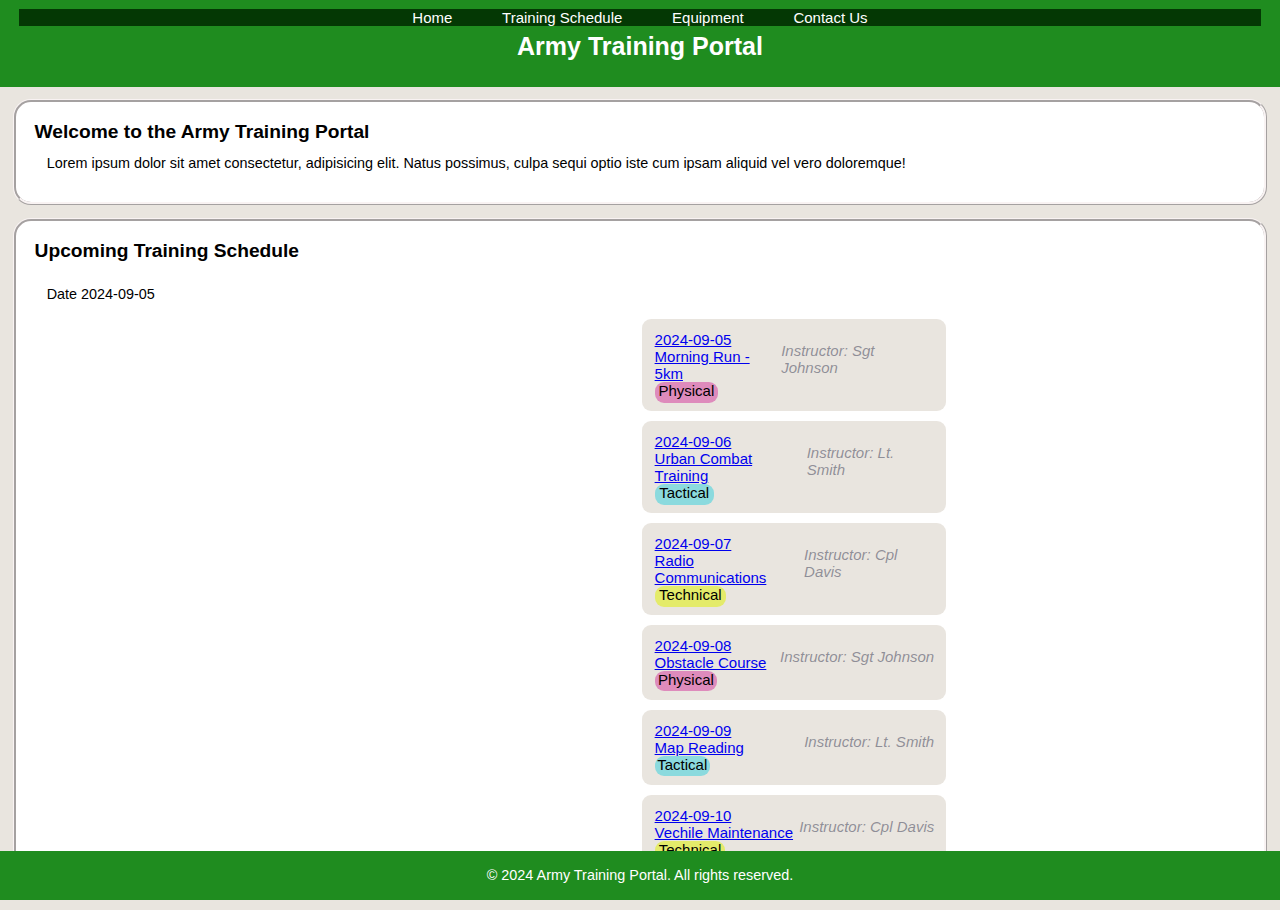
<file: index.html>
<!DOCTYPE html>
<html>
<head>
    <meta charset='utf-8'>
    <meta http-equiv='X-UA-Compatible' content='IE=edge'>
    <title>Army</title>
    <meta name='viewport' content='width=device-width, initial-scale=1'>
    <link rel='stylesheet' type='text/css' media='screen' href='style.css'>
</head>
<body>
    <div class="UpDown">
        <div id="Head">
            <span class="ht">Home</span>
            <span class="ht">Training Schedule</span>
            <span class="ht">Equipment</span>
            <span class="ht">Contact Us</span>
        </div>
        <span id="Title">Army Training Portal</span>
    </div>
    <div id="middle">
        <div class="border">
            <h1>Welcome to the Army Training Portal</h1>
            <h2>Lorem ipsum dolor sit amet consectetur, adipisicing elit. Natus possimus, culpa sequi optio iste cum ipsam aliquid vel vero doloremque!
            </h2>
        </div>
        <div class="border" id="border2">
            <h1>Upcoming Training Schedule</h1>
            <h2 type="Date">Date 2024-09-05</h2>
            <section>
                <div class="box">
                    <div>
                        <a href="Training.html">2024-09-05</a>                        <br>
                        <a href="Training.html">Morning Run - 5km</a>                        <br>
                        <span class="Physical">Physical</span>
                    </div>
                    <div class="RightBox">
                        Instructor: Sgt Johnson
                    </div>
                </div>
                <div class="box">
                    <div>
                        <a href="Training.html">2024-09-06</a>                        <br>
                        <a href="Training.html">Urban Combat Training</a>                        <br>
                        <span class="Tactical">Tactical</span>
                    </div>
                    <div class="RightBox">
                        Instructor: Lt. Smith
                    </div>
                </div>
                <div class="box">
                    <div>
                        <a href="Training.html">2024-09-07</a>                        <br>
                        <a href="Training.html">Radio Communications</a>                        <br>
                        <span class="Technical">Technical</span>
                    </div>
                    <div class="RightBox">
                        Instructor: Cpl Davis
                    </div>
                </div>
                <div class="box">
                    <div>
                        <a href="Training.html">2024-09-08</a><br>
                        <a href="Training.html">Obstacle Course</a><br>
                        <span class="Physical">Physical</span>
                    </div>
                    <div class="RightBox">
                        Instructor: Sgt Johnson
                    </div>
                </div>
                <div class="box">
                    <div>
                        <a href="Training.html">2024-09-09</a><br>
                        <a href="Training.html">Map Reading</a><br>
                        <span class="Tactical">Tactical</span>
                    </div>
                    <div class="RightBox">
                        Instructor: Lt. Smith
                    </div>
                </div>
                <div class="box">
                    <div>
                        <a href="Training.html">2024-09-10</a><br>
                        <a href="Training.html">Vechile Maintenance</a><br>
                        <span class="Technical">Technical</span>
                    </div>
                    <div class="RightBox">
                        Instructor: Cpl Davis
                    </div>
                </div>
            </section>
        </div>
    </div>
    <footer class="UpDown" id="footer"> © 2024 Army Training Portal. All rights reserved.</footer>
</body>
</html>
</file>
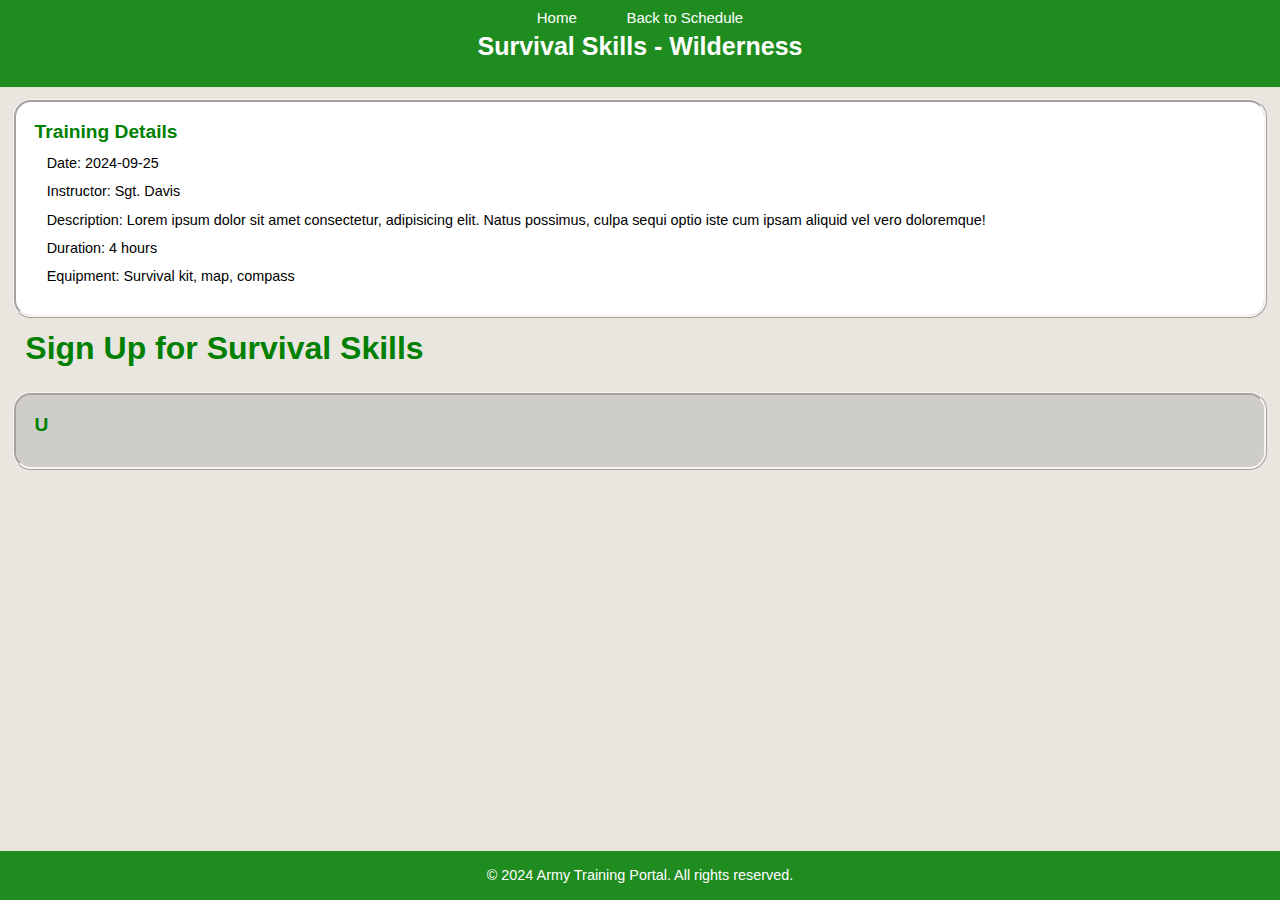
<file: Training.html>
<!DOCTYPE html>
<html>
<head>
    <meta charset='utf-8'>
    <meta http-equiv='X-UA-Compatible' content='IE=edge'>
    <title>Army</title>
    <meta name='viewport' content='width=device-width, initial-scale=1'>
    <link rel='stylesheet' type='text/css' media='screen' href='style2.css'>
</head>
<body>
    <div class="UpDown">
        <div id="Head">
            <span class="ht">Home</span>
            <span class="ht">Back to Schedule</span>
        </div>
        <span id="Title">Survival Skills - Wilderness</span>
    </div>
    <div id="middle">
        <div class="border">
            <h1>Training Details</h1>
            <h2>Date: 2024-09-25</h2>
            <h2>Instructor: Sgt. Davis</h2>
            <h2>Description: Lorem ipsum dolor sit amet consectetur, adipisicing elit. Natus possimus, culpa sequi optio iste cum ipsam aliquid vel vero doloremque!</h2>
            <h2>Duration: 4 hours</h2>
            <h2>Equipment: Survival kit, map, compass</h2>
        </div>
        <div id="border3"><h1>Sign Up for Survival Skills</h1></div>
        <div class="border" id="border2">
            <h1>U</h1>
            <section>
            
            </section>
        </div>
    </div>
    <footer class="UpDown" id="footer"> © 2024 Army Training Portal. All rights reserved.</footer>
</body>
</html>
</file>
<file: style.css>
*{
    margin: 0;
    padding: 0;
    box-sizing: border-box;
}

body {
    background-color: rgba(232, 227, 221, 0.94);
    font-family: Arial, Helvetica, sans-serif;
}

#Head{
    
    background-color:rgb(4, 56, 4);
    color: white;
    display: flex;
    justify-content:center;
    font-size: 15px;
    margin: 0.5%;   

}
.ht{
    padding:0 2% 0 2%;
 }
.UpDown{
    background-color: rgb(31, 140, 31);
    color: white;
    text-align: center;
    font-size: 25px;
    padding: 0.2% 1% 2% 1%;
    display: flex;
    flex-direction: column;
    justify-content:center;

}

#Title{
    font-weight: bold;
    
}

#middle{
    text-align: left;
    width: 100%;
    display: flex;
    flex-direction: column;
    justify-content: center;
    padding: 1%;
}

.border{
    background-color: white;
    border-radius: 2dvh;
    border-style: ridge;
    border-color: rgb(249, 243, 243);
    justify-content:center;
    padding: 1.5%;
    font-size: 60%;
    border-spacing: 2%;
}

#border2{
    height:max-content;
    margin-top: 1%; 
    display: flex; 
    flex-direction: column;  
    justify-content: right;
}

h1{
    margin-bottom: 1%;
}

h2{
    margin: 1%;
    font-weight: lighter;
}

#footer{
    position: fixed;
    padding: 1.3%;
    bottom: 0;
    width: 100%;
    font-size: 90%;
}

.box{
    background-color: rgba(232, 227, 221, 0.94);
    display: flex;
    flex-direction: row;
    justify-content:space-between;
    border-radius: 1dvh;
    width: 50%;
    padding: 2%;
    margin: 0.8%;
    font-size: 15px;
}
 section{
    display: flex;
    flex-direction: column;
    justify-content:center;
    margin-left: 67vh;
}

.RightBox{
    color: rgba(53, 55, 79, 0.5);
    font-style: italic;
    padding-top: 4%;
}

.Physical{
    background-color: rgb(222, 139, 188);
    padding: 3%;
    padding-top: 0;
    border-radius: 1vh;
}

.Tactical{
    background-color: rgb(139, 218, 222);
    padding: 3%;
    padding-top: 0;
    border-radius: 1vh;
}

.Technical{
    background-color: rgb(228, 235, 106);
    padding: 3%;
    padding-top: 0;
    border-radius: 1vh;
}
</file>
<file: style2.css>
*{
    margin: 0;
    padding: 0;
    box-sizing: border-box;
}

body {
    background-color: rgba(232, 227, 221, 0.94);
    font-family: Arial, Helvetica, sans-serif;
}

#Head{
    
    color: white;
    display: flex;
    justify-content:center;
    font-size: 15px;
    margin: 0.5%;   

}
.ht{
    padding:0 2% 0 2%;
 }
.UpDown{
    background-color: rgb(31, 140, 31);
    color: white;
    text-align: center;
    font-size: 25px;
    padding: 0.2% 1% 2% 1%;
    display: flex;
    flex-direction: column;
    justify-content:center;

}

#Title{
    font-weight: bold;
    
}

#middle{
    text-align: left;
    width: 100%;
    display: flex;
    flex-direction: column;
    justify-content: center;
    padding: 1%;
}

.border{
    background-color: white;
    border-radius: 2dvh;
    border-style: ridge;
    border-color: rgb(249, 243, 243);
    justify-content:center;
    padding: 1.5%;
    font-size: 60%;
    border-spacing: 2%;
}

h1{
   color: green;  
   margin-bottom: 1%;
}

h2{
    margin: 1%;
    font-weight: lighter;
}

#border2{
    background-color: rgba(144, 148, 151, 0.296);
    height:max-content; 
    display: flex; 
    flex-direction: column;  
    justify-content: right;
}

#border3{
    margin: 1%;
}


#footer{
    position: fixed;
    padding: 1.3%;
    bottom: 0;
    width: 100%;
    font-size: 90%;
}

 section{
    display: flex;
    flex-direction: column;
    justify-content:center;
    margin-left: 67vh;
}
</file>
